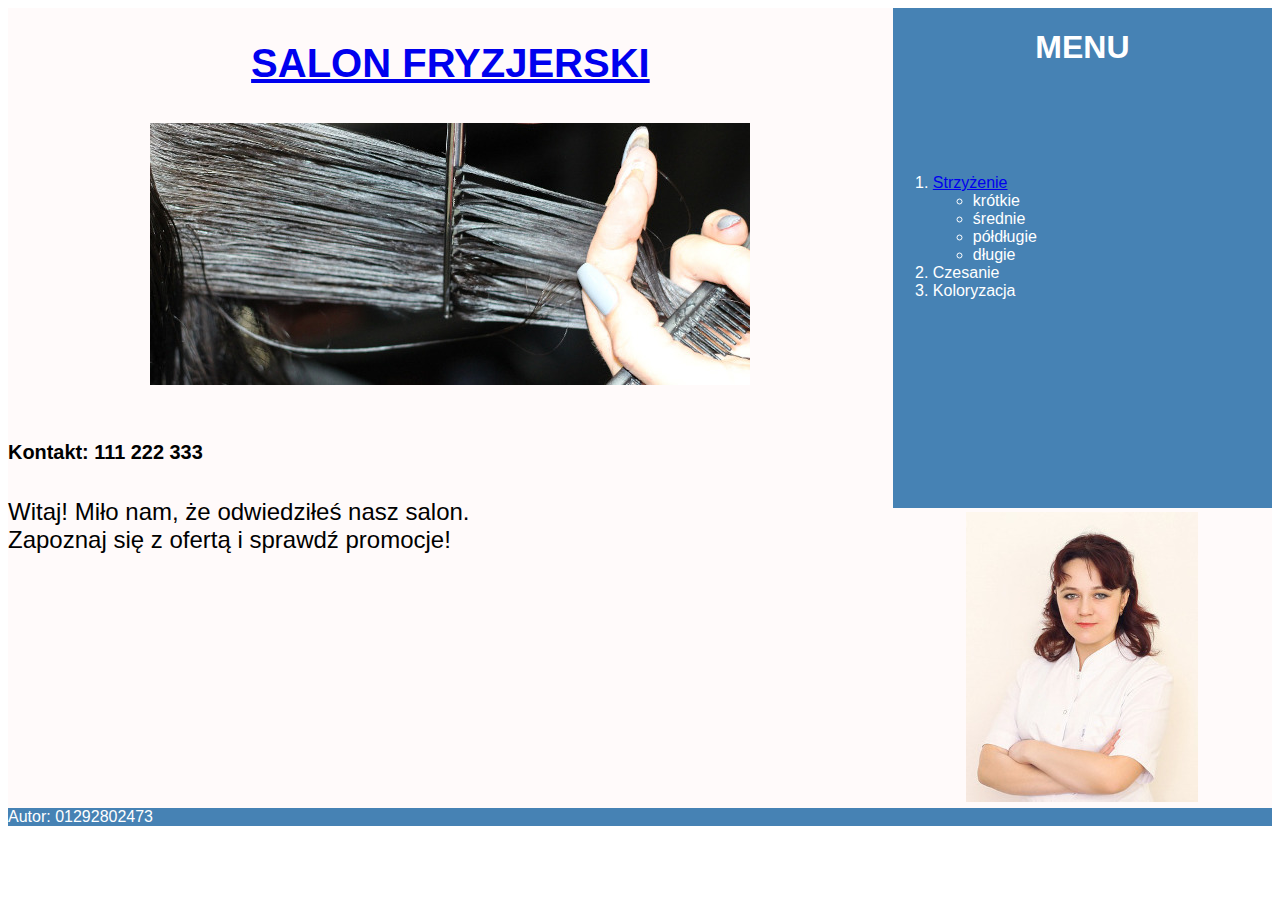
<file: index.html>
<!DOCTYPE html>
<html lang="en">
<head>
    <meta charset="UTF-8">
    <meta name="viewport" content="width=device-width, initial-scale=1.0">
    <meta http-equiv="X-UA-Compatible" content="ie=edge">
    <title>Usługi fryzjerskie</title>
    <link rel="stylesheet" href="styl2.css">
</head>
<body>
    <div class="left1">
        <h2><a href="index.html">SALON FRYZJERSKI</a></h2>
        <img src="obraz2.jpg" alt="Czesanie">
    </div>
    <div class="right1">
        <h1>MENU</h1>
    </div>
    <div class="right2">
            <ol>
                <li><a href="fryzura.html">Strzyżenie</a>
                    <ul>
                        <li>krótkie</li>
                        <li>średnie</li>
                        <li>półdługie</li>
                        <li>długie</li>
                    </ul>
                </li>
                <li>Czesanie</li>
                <li>Koloryzacja</li>
            </ol>
        </div>
    <div class="left2">
        <h5>Kontakt: 111 222 333</h5>
        <p>Witaj! Miło nam, że odwiedziłeś nasz salon.<br>
        Zapoznaj się z ofertą i sprawdź promocje!</p>
    </div>
    <div class="right3">
        <img src="obraz1.jpg" alt="Fryzjer">
    </div>
    <footer>
        <p>Autor: 01292802473</p>
    </footer>
</body>
</html>
</file>
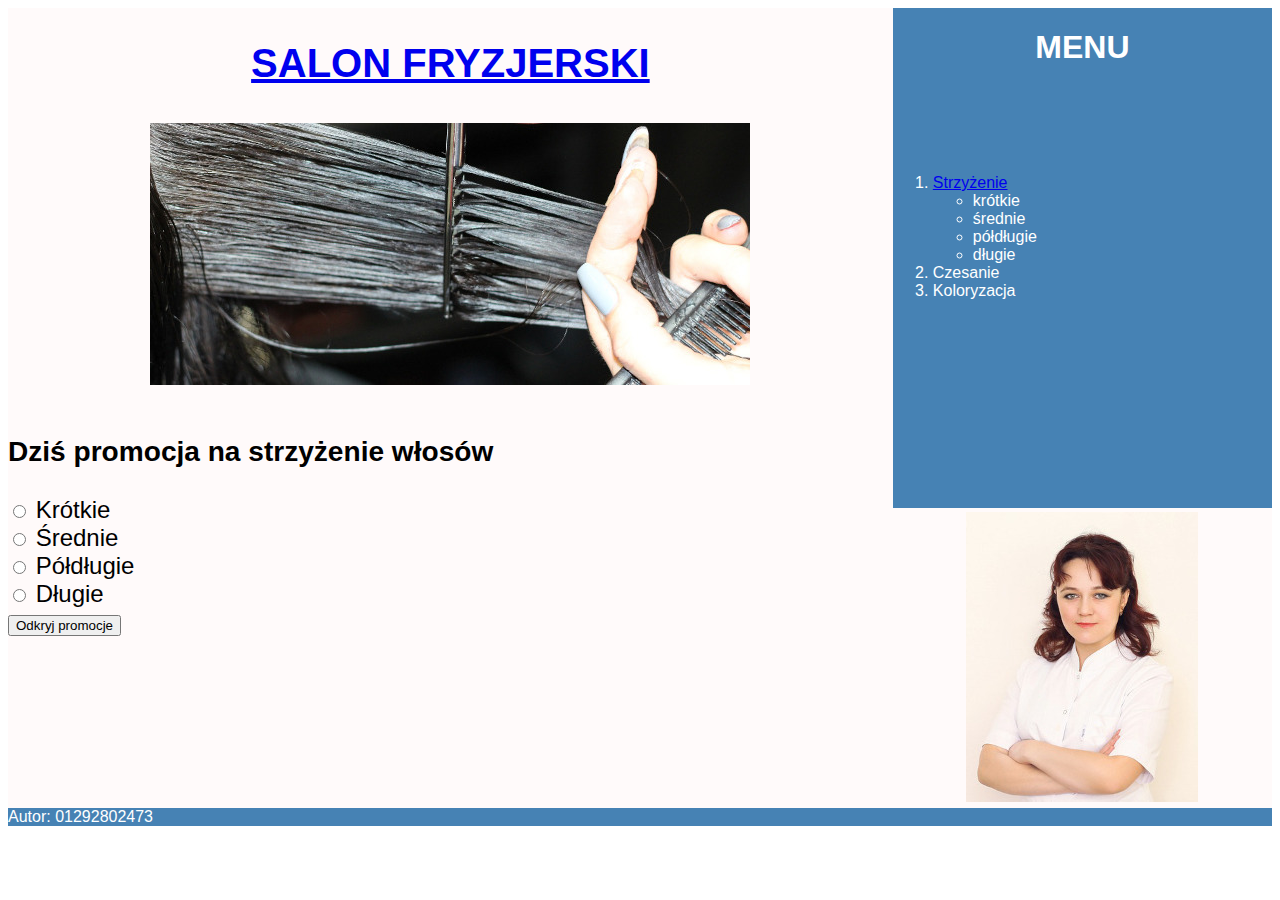
<file: fryzura.html>
<!DOCTYPE html>
<html lang="en">
<head>
    <meta charset="UTF-8">
    <meta name="viewport" content="width=device-width, initial-scale=1.0">
    <meta http-equiv="X-UA-Compatible" content="ie=edge">
    <title>Usługi fryzjerskie</title>
    <link rel="stylesheet" href="styl2.css">
</head>
<body>
    <div class="left1">
        <h2><a href="index.html">SALON FRYZJERSKI</a></h2>
        <img src="obraz2.jpg" alt="Czesanie">
    </div>
    <div class="right1">
        <h1>MENU</h1>
    </div>
    <div class="right2">
            <ol>
                <li><a href="fryzura.html">Strzyżenie</a>
                    <ul>
                        <li>krótkie</li>
                        <li>średnie</li>
                        <li>półdługie</li>
                        <li>długie</li>
                    </ul>
                </li>
                <li>Czesanie</li>
                <li>Koloryzacja</li>
            </ol>
        </div>
    <div class="left2">
            <h3>Dziś promocja na strzyżenie włosów</h3>
                <input type="radio" value="Krótkie" name="rodzaj" id="k"> Krótkie <br>
                <input type="radio" value="Średnie" name="rodzaj" id="s"> Średnie <br>
                <input type="radio" value="Półdługie" name="rodzaj" id="p"> Półdługie <br>
                <input type="radio" value="Długie" name="rodzaj" id="d"> Długie <br>
                <button onclick="wynik()">Odkryj promocje</button>
                <p id="wynik"></p>
            <script>
                function wynik(){
                        if(document.getElementById('k').checked) wartosc= 25;
                        if(document.getElementById('s').checked) wartosc= 30;
                        if(document.getElementById('p').checked) wartosc= 40;
                        if(document.getElementById('d').checked) wartosc= 50;
                            
                        document.getElementById('wynik').innerHTML="Cena strzyżenia: "+wartosc;
                }
            </script>
    </div>
    <div class="right3">
        <img src="obraz1.jpg" alt="Fryzjer">
    </div>
    <footer>
        <p>Autor: 01292802473</p>
    </footer>
</body>
</html>
</file>
<file: styl2.css>
*{
    font-family: Helvetica;
}

.left1 {
    height: 400px;
    width: 70%;
    background-color: snow;
    text-align:center;
    float:left;
}

.left2 {
    height: 400px;
    width: 70%;
    background-color: snow;
    font-size: 150%;
    float:left;
}

.right1 {
    height: 150px;
    width: 30%;
    background-color: steelblue;
    color: white;
    text-align: center;
    float: right;
}

.right2 {
    height: 350px;
    width: 30%;
    background-color: steelblue;
    color: white;
    float:right;
}

.right3 {
    height: 300px;
    width: 30%;
    background-color: snow;
    text-align: center;
    float: right;
}

footer {
    background-color: steelblue;
    color: white;
    clear: both;
}

h2{
    font-size: 250%;
}

img {
    padding: 4px;
}

img:hover {
    padding: 3px;
    border: solid 1px steelblue;
}
</file>
